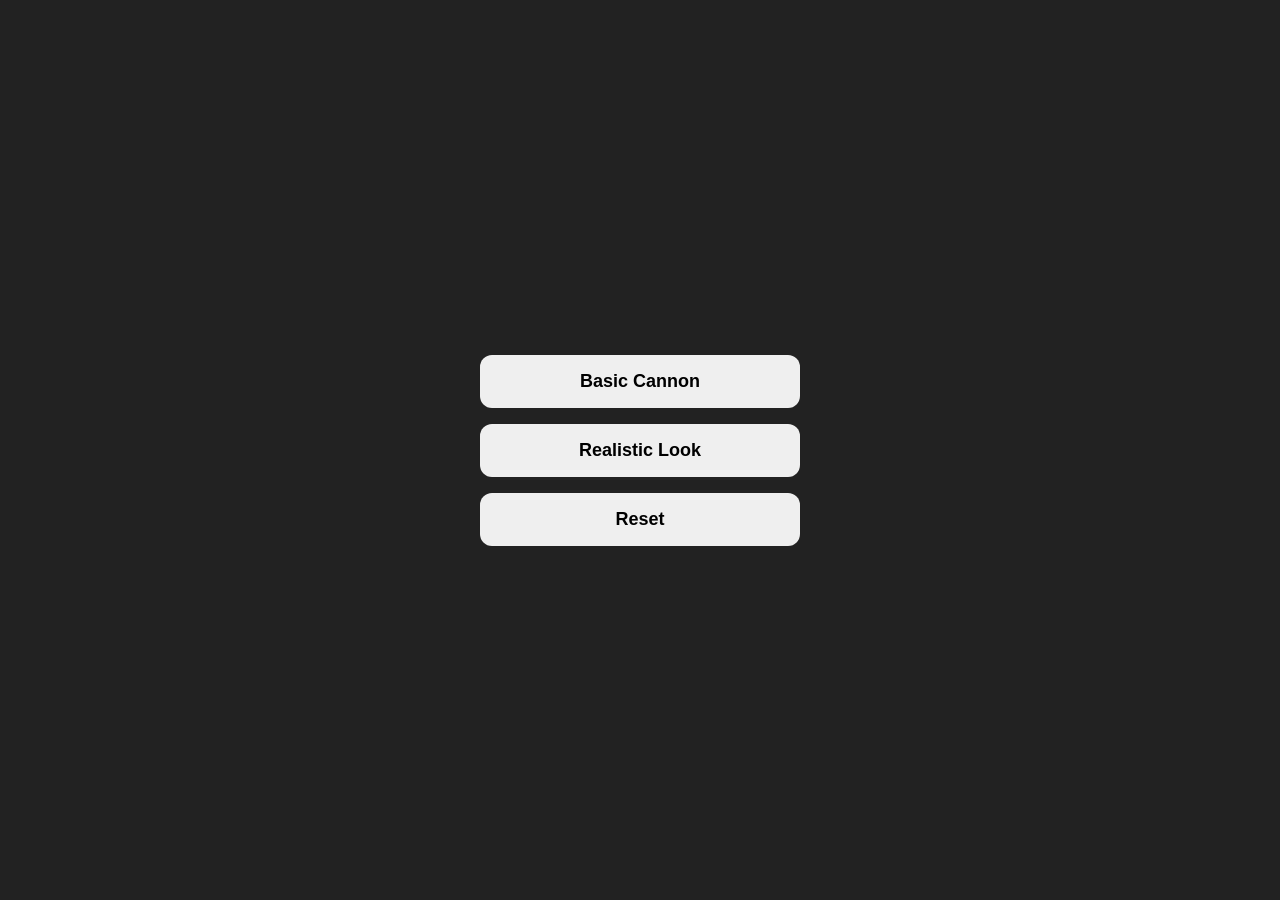
<file: confetti-test.html>
<!DOCTYPE html>
<html lang="en">
<head>
  <meta charset="UTF-8">
  <meta name="viewport"
        content="width=device-width, initial-scale=1.0, viewport-fit=cover">
  <title>BoxPusher Confetti Test</title>
  <style>
    html,
    body {
      margin: 0;
      width: 100%;
      height: 100%;
      overflow: hidden;
      font-family: sans-serif;
      background: #222;
    }
    body {
      display: flex;
      align-items: center;
      justify-content: center;
    }
    .panel {
      display: flex;
      flex-direction: column;
      gap: 16px;
      width: min(80vw, 320px);
    }
    button {
      border: 0;
      border-radius: 12px;
      padding: 16px;
      font-size: 18px;
      font-weight: bold;
      cursor: pointer;
    }
  </style>
</head>
<body>
  <div class="panel">
    <button onclick="BoxPusherConfetti.playBasicConfetti()">
      Basic Cannon
    </button>
    <button onclick="BoxPusherConfetti.playVictoryConfetti()">
      Realistic Look
    </button>
    <button onclick="BoxPusherConfetti.reset()">
      Reset
    </button>
  </div>
  <!-- BoxPusher 专用彩纸引擎 -->
  <script src="confetti.js"></script>
</body>
</html>
</file>
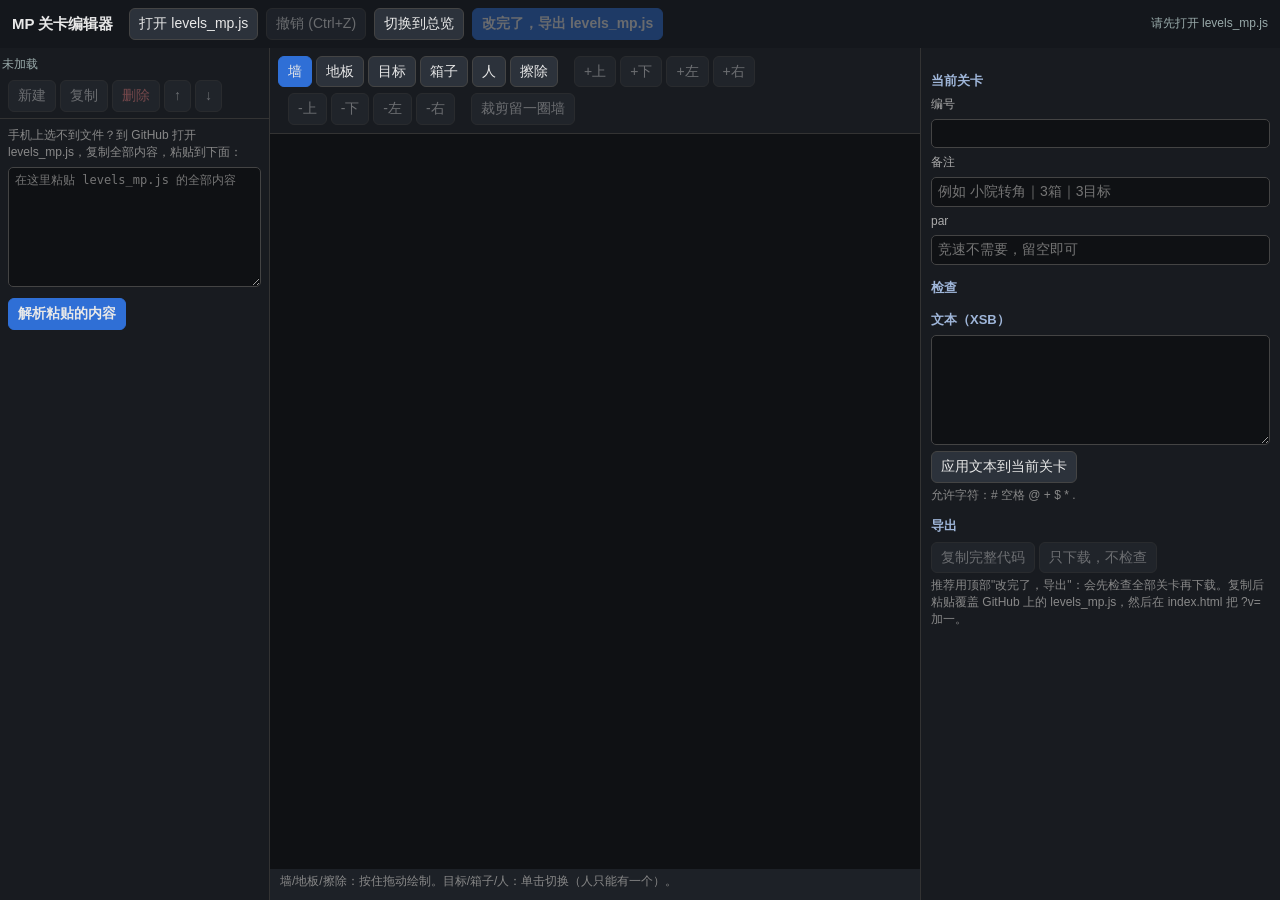
<file: levels_mp_editor.html>
<!DOCTYPE html>
<html lang="zh-CN">
<head>
<meta charset="utf-8">
<meta name="viewport" content="width=device-width,initial-scale=1">
<title>MP 关卡编辑器</title>
<style>
*{box-sizing:border-box}
body{margin:0;font:14px/1.4 -apple-system,BlinkMacSystemFont,"PingFang SC",sans-serif;background:#1d2127;color:#e8e8e8;height:100vh;display:flex;flex-direction:column}
header{padding:8px 12px;background:#14171c;display:flex;gap:8px;align-items:center;flex-wrap:wrap}
header h1{font-size:15px;margin:0 8px 0 0}
#status{color:#9aa;font-size:12px;margin-left:auto;max-width:520px}
main{flex:1;display:flex;min-height:0}
aside{width:270px;display:flex;flex-direction:column;border-right:1px solid #333;background:#181b20;min-height:0}
#tocWrap{flex:1;overflow:auto;padding:0 8px 8px}
#tocSum{font-size:12px;color:#9aa;padding:8px 2px}
.tierHead{position:sticky;top:0;background:#181b20;padding:8px 2px 4px;font-weight:600;color:#9fb6d9;border-bottom:1px solid #2a2f37;z-index:1}
.lv{padding:5px 8px;cursor:pointer;border-radius:4px;display:flex;justify-content:space-between;gap:6px}
.lv:hover{background:#262b33}
.lv.sel{background:#2f6fd6}
.lv small{color:#9aa}
.lv.sel small{color:#dde}
#center{flex:1;display:flex;flex-direction:column;min-width:0}
#toolbar{padding:8px;display:flex;flex-wrap:wrap;gap:6px;border-bottom:1px solid #333;background:#181b20}
#stage{flex:1;min-height:220px;position:relative;overflow:auto;display:flex;align-items:center;justify-content:center;background:#0f1114}
#overview{flex:1;overflow:auto;padding:12px;display:none;background:#0f1114;align-content:flex-start}
#overview.show{display:grid;grid-template-columns:repeat(auto-fill,minmax(200px,1fr));gap:12px}
#stage.hide{display:none}
.card{background:#181b20;border:1px solid #2a2f37;border-radius:8px;padding:8px;cursor:pointer;display:flex;flex-direction:column;gap:6px}
.card:hover{border-color:#2f6fd6}
.card .thumb{display:flex;align-items:center;justify-content:center;min-height:90px;background:#0f1114;border-radius:4px}
.card .t{font-weight:600}
.card .s{font-size:12px;color:#9aa;white-space:nowrap;overflow:hidden;text-overflow:ellipsis}
canvas{display:block;touch-action:none;cursor:crosshair}
#right{width:360px;overflow:auto;border-left:1px solid #333;padding:10px;background:#181b20}
button{background:#2c323b;color:#e8e8e8;border:1px solid #444;border-radius:6px;padding:5px 9px;cursor:pointer;font:inherit}
button:hover{background:#384049}
button:disabled{opacity:.4;cursor:default}
button.on{background:#2f6fd6;border-color:#2f6fd6}
button.danger{color:#ff8a8a}
button.primary{background:#2f6fd6;border-color:#2f6fd6;font-weight:600}
input,select,textarea{background:#0f1114;color:#e8e8e8;border:1px solid #444;border-radius:5px;padding:4px 6px;font:inherit;width:100%}
textarea{font-family:ui-monospace,Menlo,monospace;font-size:12px;min-height:110px;white-space:pre}
.row{display:flex;gap:6px;align-items:center;margin:6px 0;flex-wrap:wrap}
.row>*{flex:1 1 auto}
label{font-size:12px;color:#aaa}
h3{font-size:13px;margin:14px 0 6px;color:#9fb6d9}
#msgs div{margin:3px 0}
.hint{color:#888;font-size:12px;margin:4px 0}
.grp{display:flex;gap:4px;flex-wrap:wrap}
#stats{font-family:ui-monospace,Menlo,monospace;font-size:12px;color:#cfd8e3}
.ok{color:#7bd88f}.warn{color:#ffb86b}.err{color:#ff7b7b}
@media(max-width:900px){main{flex-direction:column}aside,#right{width:auto;max-height:42vh;border:0;border-top:1px solid #333}}
</style>
</head>
<body>
<header>
  <h1>MP 关卡编辑器</h1>
  <button id="btnOpen">打开 levels_mp.js</button>
  <input id="fileIn" type="file" style="display:none">
  <button id="btnUndo">撤销 (Ctrl+Z)</button>
  <button id="btnView">切换到总览</button>
  <button id="btnExport" class="primary">改完了，导出 levels_mp.js</button>
  <span id="status"></span>
</header>
<main>
<aside>
  <div id="tocSum"></div>
  <div class="grp" style="padding:0 8px 6px">
    <button id="btnNew">新建</button>
    <button id="btnDup">复制</button>
    <button id="btnDel" class="danger">删除</button>
    <button id="btnUp">↑</button>
    <button id="btnDown">↓</button>
  </div>
  <div id="pastePanel" style="padding:8px;display:none;border-top:1px solid #333">
    <div class="hint" style="margin:0 0 6px">手机上选不到文件？到 GitHub 打开 levels_mp.js，复制全部内容，粘贴到下面：</div>
    <textarea id="pasteTxt" spellcheck="false" placeholder="在这里粘贴 levels_mp.js 的全部内容" style="min-height:120px"></textarea>
    <div class="grp" style="margin-top:6px"><button id="btnPaste" class="primary">解析粘贴的内容</button></div>
  </div>
  <div id="tocWrap"></div>
</aside>

<div id="center">
  <div id="toolbar">
    <div class="grp">
      <button data-tool="wall" class="on">墙</button>
      <button data-tool="floor">地板</button>
      <button data-tool="goal">目标</button>
      <button data-tool="box">箱子</button>
      <button data-tool="player">人</button>
      <button data-tool="erase">擦除</button>
    </div>
    <div class="grp" style="margin-left:10px">
      <button id="expT">+上</button><button id="expB">+下</button><button id="expL">+左</button><button id="expR">+右</button>
    </div>
    <div class="grp" style="margin-left:10px">
      <button id="shT">-上</button><button id="shB">-下</button><button id="shL">-左</button><button id="shR">-右</button>
    </div>
    <button id="btnTrim" style="margin-left:10px">裁剪留一圈墙</button>
  </div>
  <div id="stage"><canvas id="cv"></canvas></div>
  <div id="overview"></div>
  <div class="hint" id="tip" style="padding:0 10px 6px">墙/地板/擦除：按住拖动绘制。目标/箱子/人：单击切换（人只能有一个）。</div>
</div>

<div id="right">
  <h3>当前关卡</h3>
  <div class="row"><label style="flex:0 0 40px">编号</label><input id="inId"></div>
  <div class="row"><label style="flex:0 0 40px">备注</label><input id="inNote" placeholder="例如 小院转角｜3箱｜3目标"></div>
  <div class="row"><label style="flex:0 0 40px">par</label><input id="inPar" type="number" placeholder="竞速不需要，留空即可"></div>
  <div id="stats"></div>
  <h3>检查</h3>
  <div id="msgs"></div>

  <h3>文本（XSB）</h3>
  <textarea id="xsbTxt" spellcheck="false"></textarea>
  <div class="grp"><button id="btnApplyTxt">应用文本到当前关卡</button></div>
  <div class="hint">允许字符：# 空格 @ + $ * .</div>

  <h3>导出</h3>
  <div class="grp">
    <button id="btnCopy">复制完整代码</button>
    <button id="btnDownload">只下载，不检查</button>
  </div>
  <div class="hint">推荐用顶部"改完了，导出"：会先检查全部关卡再下载。复制后粘贴覆盖 GitHub 上的 levels_mp.js，然后在 index.html 把 ?v= 加一。</div>
</div>
</main>

<script>
/*CORE-START*/
/*CORE-START*/
function esc(s){return String(s).replace(/\\/g,'\\\\').replace(/'/g,"\\'");}
function extractNotes(src){
  const map={}; const re=/id:\s*'([^']+)'\s*,?\s*\n\s*\/\/\s*([^\n]*)/g; let m;
  while((m=re.exec(src))) map[m[1]]=m[2].trim();
  return map;
}
function parsePack(src){
  const mm=/^window\.MP_LEVEL_PACK\s*=/m.exec(src);
  const idx=mm?mm.index:-1;
  if(idx<0) throw new Error('找不到 window.MP_LEVEL_PACK');
  const header=src.slice(0,idx);
  const pack=new Function('window',src.slice(idx)+'\nreturn window.MP_LEVEL_PACK;')({});
  if(!pack||!Array.isArray(pack.tiers)) throw new Error('格式不对：没有 tiers');
  const notes=extractNotes(src);
  return {header, version:pack.version||1, tiers:pack.tiers.map(t=>({
    key:t.key, name:t.name||{zh:t.key,en:t.key},
    levels:(t.levels||[]).map(l=>({id:l.id, note:notes[l.id]||'', par:l.par, xsb:String(l.xsb).replace(/\r/g,'')}))
  }))};
}
function xsbToModel(xsb){
  const rows=String(xsb).replace(/\r/g,'').split('\n');
  const H=rows.length, W=Math.max(1,...rows.map(r=>r.length));
  const cells=[];
  for(let y=0;y<H;y++)for(let x=0;x<W;x++){
    const c=rows[y][x]||' ';
    cells.push({w:c==='#', g:'.*+'.includes(c), b:'$*'.includes(c), p:'@+'.includes(c)});
  }
  return {W,H,cells};
}
function modelToXsb(m){
  const out=[];
  for(let y=0;y<m.H;y++){
    let s='';
    for(let x=0;x<m.W;x++){
      const c=m.cells[y*m.W+x];
      if(c.w) s+='#';
      else if(c.p) s+=c.g?'+':'@';
      else if(c.b) s+=c.g?'*':'$';
      else s+=c.g?'.':' ';
    }
    out.push(s);
  }
  return out.join('\n');
}
function emptyModel(W,H){
  const cells=[]; for(let i=0;i<W*H;i++) cells.push({w:true,g:false,b:false,p:false});
  return {W,H,cells};
}
function trimModel(m){
  let x0=Infinity,y0=Infinity,x1=-1,y1=-1;
  for(let y=0;y<m.H;y++)for(let x=0;x<m.W;x++){
    if(!m.cells[y*m.W+x].w){x0=Math.min(x0,x);y0=Math.min(y0,y);x1=Math.max(x1,x);y1=Math.max(y1,y);}
  }
  if(x1<0) return emptyModel(5,5);
  const W=x1-x0+3, H=y1-y0+3, n=emptyModel(W,H);
  for(let y=y0;y<=y1;y++)for(let x=x0;x<=x1;x++) n.cells[(y-y0+1)*W+(x-x0+1)]={...m.cells[y*m.W+x]};
  return n;
}
function expandModel(m,side){
  const dx=side==='L'?1:0, dy=side==='T'?1:0;
  const W=m.W+((side==='L'||side==='R')?1:0), H=m.H+((side==='T'||side==='B')?1:0);
  const n=emptyModel(W,H);
  for(let y=0;y<m.H;y++)for(let x=0;x<m.W;x++) n.cells[(y+dy)*W+(x+dx)]={...m.cells[y*m.W+x]};
  return n;
}
function shrinkModel(m,side){
  let x0=0,x1=m.W-1,y0=0,y1=m.H-1;
  if(side==='L')x0++; if(side==='R')x1--; if(side==='T')y0++; if(side==='B')y1--;
  for(let y=0;y<m.H;y++)for(let x=0;x<m.W;x++){
    const out=x<x0||x>x1||y<y0||y>y1;
    if(out&&!m.cells[y*m.W+x].w) return null;
  }
  if(x1<x0||y1<y0) return null;
  // 缩小后新的边缘行/列必须全是墙，否则会露出地板
  for(let y=y0;y<=y1;y++)for(let x=x0;x<=x1;x++){
    const onEdge=(side==='L'&&x===x0)||(side==='R'&&x===x1)||(side==='T'&&y===y0)||(side==='B'&&y===y1);
    if(onEdge&&!m.cells[y*m.W+x].w) return null;
  }
  const cells=[];
  for(let y=y0;y<=y1;y++)for(let x=x0;x<=x1;x++) cells.push({...m.cells[y*m.W+x]});
  return {W:x1-x0+1,H:y1-y0+1,cells};
}
function validate(m){
  const msgs=[]; let players=0,boxes=0,goals=0,start=null;
  for(let y=0;y<m.H;y++)for(let x=0;x<m.W;x++){
    const c=m.cells[y*m.W+x];
    if(c.p&&!c.w){players++; start=start||[x,y];}
    if(c.b&&!c.w) boxes++;
    if(c.g&&!c.w) goals++;
  }
  let leak=false, reach=new Set();
  if(start){
    const st=[start]; reach.add(start[1]*m.W+start[0]);
    while(st.length){
      const [x,y]=st.pop();
      if(x===0||y===0||x===m.W-1||y===m.H-1) leak=true;
      for(const [dx,dy] of [[1,0],[-1,0],[0,1],[0,-1]]){
        const nx=x+dx, ny=y+dy;
        if(nx<0||ny<0||nx>=m.W||ny>=m.H) continue;
        const i=ny*m.W+nx;
        if(m.cells[i].w||reach.has(i)) continue;
        reach.add(i); st.push([nx,ny]);
      }
    }
  }
  if(players!==1) msgs.push({t:'err',s:`人的数量是 ${players}，必须正好 1 个`});
  if(boxes!==goals) msgs.push({t:'err',s:`箱子 ${boxes} 个，目标 ${goals} 个，数量要相等`});
  if(boxes===0) msgs.push({t:'warn',s:'没有箱子'});
  if(leak) msgs.push({t:'err',s:'人能走到地图边缘，围墙有缺口'});
  let unreach=0;
  for(let y=0;y<m.H;y++)for(let x=0;x<m.W;x++){
    const c=m.cells[y*m.W+x];
    if(!c.w&&(c.b||c.g)&&!reach.has(y*m.W+x)) unreach++;
  }
  if(unreach) msgs.push({t:'warn',s:`有 ${unreach} 个箱子或目标人走不到（可能是孤立区域）`});
  const ok=!msgs.some(x=>x.t==='err');
  if(ok) msgs.unshift({t:'ok',s:'检查通过'});
  return {msgs,players,boxes,goals,ok};
}
function serializePack(p){
  const header=p.header&&p.header.trim()?p.header:'/* levels_mp.js */\n';
  let s=header+'window.MP_LEVEL_PACK = {\n  version: '+p.version+',\n  tiers: [\n';
  p.tiers.forEach((t,ti)=>{
    s+='    {\n      key: \''+esc(t.key)+'\',\n      name: { zh: \''+esc(t.name.zh)+'\', en: \''+esc(t.name.en)+'\' },\n      levels: [\n';
    t.levels.forEach((l,li)=>{
      s+='        {\n          id: \''+esc(l.id)+'\',\n';
      if(l.note) s+='          // '+String(l.note).replace(/[\r\n]+/g,' ')+'\n';
      if(l.par!==undefined&&l.par!==null&&l.par!=='') s+='          par: '+Number(l.par)+',\n';
      s+='          xsb: [\n';
      s+=l.xsb.split('\n').map(r=>'            \''+esc(r)+'\'').join(',\n')+'\n';
      s+='          ].join(\'\\n\')\n        }'+(li<t.levels.length-1?',':'')+'\n';
    });
    s+='      ]\n    }'+(ti<p.tiers.length-1?',':'')+'\n';
  });
  s+='  ]\n};\n';
  return s;
}
/*CORE-END*/
/*CORE-END*/

// ===== 界面状态 =====
const S={pack:null,ti:0,li:0,tool:'wall',hist:[],cs:24,m:null,view:'edit'};
const $=id=>document.getElementById(id);
const cv=$('cv'), stage=$('stage'), overview=$('overview');
const DRAG=new Set(['wall','floor','erase']);
const DEF_CS_MIN=10, DEF_CS_MAX=48;

function setStatus(t,cls){const el=$('status');el.textContent=t;el.style.color=cls==='err'?'#ff7b7b':cls==='ok'?'#7bd88f':'#9aa';}
function tier(){return S.pack?S.pack.tiers[S.ti]:null;}
function cur(){const t=tier();return t&&t.levels[S.li]?t.levels[S.li]:null;}
function clampSel(){const t=tier();if(!t){S.li=0;return;} if(S.li>=t.levels.length)S.li=Math.max(0,t.levels.length-1);}
function allLevels(){ const out=[]; if(S.pack) S.pack.tiers.forEach((t,ti)=>t.levels.forEach((l,li)=>out.push({l,ti,li,t}))); return out; }

// ===== 撤销 =====
function undo(){ const h=S.hist.pop(); if(!h)return; h.ref.xsb=h.xsb; refresh(); setStatus('已撤销','ok'); }

// ===== 修改当前关卡 =====
function mutate(fn){
  const lv=cur(); if(!lv) return;
  const m=xsbToModel(lv.xsb); const res=fn(m);
  if(res===null){ setStatus('缩小会让边缘露出地板或删掉内容，已取消','err'); return; }
  const nx=modelToXsb(res||m);
  if(nx!==lv.xsb){ S.hist.push({ref:lv,xsb:lv.xsb}); if(S.hist.length>200)S.hist.shift(); lv.xsb=nx; }
  refresh();
}
function applyTool(m,x,y,tool){
  const c=m.cells[y*m.W+x];
  switch(tool){
    case 'wall': c.w=true; c.g=c.b=c.p=false; break;
    case 'floor': c.w=false; break;
    case 'erase': c.w=false; c.g=c.b=c.p=false; break;
    case 'goal': c.w=false; c.g=!c.g; break;
    case 'box': if(c.w||c.p) break; c.b=!c.b; break;
    case 'player': if(c.w) break; m.cells.forEach(k=>k.p=false); c.p=true; c.b=false; break;
  }
  return m;
}

// ===== 绘制（编辑区和总览缩略图共用）=====
function drawModel(g,m,cs,dpr){
  for(let y=0;y<m.H;y++)for(let x=0;x<m.W;x++){
    const c=m.cells[y*m.W+x], px=x*cs, py=y*cs;
    g.fillStyle=c.w?'#2a2f37':'#efe9dc'; g.fillRect(px,py,cs,cs);
    g.strokeStyle='rgba(0,0,0,.12)'; g.strokeRect(px+.5,py+.5,cs-1,cs-1);
    if(!c.w&&c.g){ g.strokeStyle='#d33'; g.lineWidth=Math.max(1,cs*.08); g.beginPath(); g.arc(px+cs/2,py+cs/2,cs*.2,0,Math.PI*2); g.stroke(); g.lineWidth=1; }
    if(!c.w&&c.b){ g.fillStyle=c.g?'#7fbf5a':'#c8893a'; g.fillRect(px+cs*.12,py+cs*.12,cs*.76,cs*.76); g.strokeStyle='#5a3a10'; g.strokeRect(px+cs*.12,py+cs*.12,cs*.76,cs*.76); }
    if(!c.w&&c.p){ g.fillStyle='#2f6fd6'; g.beginPath(); g.arc(px+cs/2,py+cs/2,cs*.34,0,Math.PI*2); g.fill(); if(cs>=14){ g.fillStyle='#fff'; g.font='bold '+Math.floor(cs*.36)+'px sans-serif'; g.textAlign='center'; g.textBaseline='middle'; g.fillText('人',px+cs/2,py+cs/2+1);} }
  }
}
function draw(){
  const lv=cur(); const dpr=window.devicePixelRatio||1;
  if(!lv){ cv.width=cv.height=0; cv.style.width=cv.style.height='0px'; S.m=null; return; }
  const m=xsbToModel(lv.xsb); S.m=m;
  const sw=stage.clientWidth-24, sh=stage.clientHeight-24;
  const cs=Math.max(DEF_CS_MIN,Math.min(DEF_CS_MAX,Math.floor(Math.min(sw/m.W,sh/m.H))));
  S.cs=cs;
  cv.style.width=m.W*cs+'px'; cv.style.height=m.H*cs+'px';
  cv.width=m.W*cs*dpr; cv.height=m.H*cs*dpr;
  const g=cv.getContext('2d'); g.setTransform(dpr,0,0,dpr,0,0);
  drawModel(g,m,cs);
}
function cellAt(e){
  const r=cv.getBoundingClientRect();
  const x=Math.floor((e.clientX-r.left)/S.cs), y=Math.floor((e.clientY-r.top)/S.cs);
  if(!S.m||x<0||y<0||x>=S.m.W||y>=S.m.H) return null;
  return {x,y};
}

// ===== 画布绘制手势 =====
let drawing=false, lastKey=null, strokeLv=null, strokeBefore=null;
cv.addEventListener('pointerdown',e=>{
  const c=cellAt(e); const lv=cur(); if(!c||!lv) return;
  cv.setPointerCapture(e.pointerId);
  drawing=true; lastKey=null; strokeLv=lv; strokeBefore=lv.xsb;
  paintAt(c.x,c.y);
});
cv.addEventListener('pointermove',e=>{
  if(!drawing||!DRAG.has(S.tool)) return;
  const c=cellAt(e); if(!c) return;
  paintAt(c.x,c.y);
});
function endStroke(){
  if(!drawing) return; drawing=false;
  if(strokeLv && strokeLv.xsb!==strokeBefore){ S.hist.push({ref:strokeLv,xsb:strokeBefore}); if(S.hist.length>200)S.hist.shift(); }
  strokeLv=null; refresh();
}
cv.addEventListener('pointerup',endStroke);
cv.addEventListener('pointercancel',endStroke);
function paintAt(x,y){
  const key=x+','+y;
  if(DRAG.has(S.tool)&&key===lastKey) return;
  if(!DRAG.has(S.tool)&&lastKey!==null) return;
  lastKey=key;
  const lv=strokeLv||cur(); if(!lv) return;
  const m=xsbToModel(lv.xsb);
  applyTool(m,x,y,S.tool);
  lv.xsb=modelToXsb(m);
  refresh();
}

// ===== 目录（全部地图）=====
function levelStatus(l){ const v=validate(xsbToModel(l.xsb)); return v; }
function renderToc(){
  const wrap=$('tocWrap'); wrap.innerHTML='';
  if(!S.pack){ $('tocSum').textContent='未加载'; return; }
  let total=0, okc=0;
  S.pack.tiers.forEach((t,ti)=>{
    const h=document.createElement('div'); h.className='tierHead';
    h.textContent=(t.name.zh||t.key)+'　'+t.levels.length+' 关';
    wrap.appendChild(h);
    t.levels.forEach((l,li)=>{
      total++;
      const m=xsbToModel(l.xsb), v=levelStatus(l); if(v.ok) okc++;
      const d=document.createElement('div');
      d.className='lv'+(ti===S.ti&&li===S.li?' sel':'');
      const a=document.createElement('span'); a.textContent=l.id;
      const b=document.createElement('small'); b.textContent=m.W+'×'+m.H+' · '+v.boxes+'箱 '+(v.ok?'✓':'!');
      d.appendChild(a); d.appendChild(b);
      d.onclick=()=>{ S.ti=ti; S.li=li; setView('edit'); refresh(); };
      wrap.appendChild(d);
    });
  });
  $('tocSum').textContent='共 '+total+' 关 · 检查通过 '+okc+' 关'+(total-okc?' · 待修 '+(total-okc)+' 关':'');
}

// ===== 总览 =====
function renderOverview(){
  overview.innerHTML='';
  if(!S.pack) return;
  S.pack.tiers.forEach((t,ti)=>{
    const head=document.createElement('div');
    head.style.cssText='grid-column:1/-1;font-weight:600;color:#9fb6d9;padding-top:4px';
    head.textContent=(t.name.zh||t.key)+'（'+t.levels.length+' 关）';
    overview.appendChild(head);
    t.levels.forEach((l,li)=>{
      const m=xsbToModel(l.xsb), v=levelStatus(l);
      const card=document.createElement('div'); card.className='card';
      const th=document.createElement('div'); th.className='thumb';
      const c=document.createElement('canvas');
      const cs=Math.max(4,Math.min(12,Math.floor(180/Math.max(m.W,m.H))));
      const dpr=window.devicePixelRatio||1;
      c.style.width=m.W*cs+'px'; c.style.height=m.H*cs+'px';
      c.width=m.W*cs*dpr; c.height=m.H*cs*dpr;
      const g=c.getContext('2d'); g.setTransform(dpr,0,0,dpr,0,0); drawModel(g,m,cs);
      th.appendChild(c);
      const t1=document.createElement('div'); t1.className='t'; t1.textContent=l.id+'　'+m.W+'×'+m.H;
      const s1=document.createElement('div'); s1.className='s'; s1.textContent=(l.note||'（无备注）')+'  ·  '+v.boxes+'箱';
      const s2=document.createElement('div'); s2.className=v.ok?'ok':'err'; s2.textContent=v.ok?'✓ 检查通过':'✗ '+(v.msgs.find(x=>x.t==='err')||{s:'有问题'}).s;
      card.append(th,t1,s1,s2);
      card.onclick=()=>{ S.ti=ti; S.li=li; setView('edit'); refresh(); };
      overview.appendChild(card);
    });
  });
}
function setView(v){
  S.view=v;
  const edit=v==='edit';
  stage.classList.toggle('hide',!edit);
  overview.classList.toggle('show',!edit);
  document.querySelectorAll('#toolbar').forEach(el=>el.style.display=edit?'flex':'none');
  $('tip').style.display=edit?'block':'none';
  $('btnView').textContent=edit?'切换到总览':'回到编辑';
  if(!edit) renderOverview();
}
$('btnView').onclick=()=>{ setView(S.view==='edit'?'overview':'edit'); refresh(); };

// ===== 右侧编辑面板 =====
function renderMeta(){
  const lv=cur(); const dis=!lv;
  ['inId','inNote','inPar','xsbTxt'].forEach(id=>$(id).disabled=dis);
  if(!lv){ $('inId').value=$('inNote').value=$('inPar').value=$('xsbTxt').value=''; return; }
  if(document.activeElement!==$('inId')) $('inId').value=lv.id||'';
  if(document.activeElement!==$('inNote')) $('inNote').value=lv.note||'';
  if(document.activeElement!==$('inPar')) $('inPar').value=(lv.par===undefined||lv.par===null)?'':lv.par;
  if(document.activeElement!==$('xsbTxt')) $('xsbTxt').value=lv.xsb;
}
function renderVal(){
  const box=$('msgs'); box.innerHTML='';
  const lv=cur(); if(!lv){ $('stats').textContent=''; return; }
  const m=xsbToModel(lv.xsb), v=validate(m);
  $('stats').textContent=m.W+' × '+m.H+'   箱 '+v.boxes+'   目标 '+v.goals+'   人 '+v.players;
  v.msgs.forEach(x=>{const d=document.createElement('div');d.className=x.t==='ok'?'ok':x.t==='warn'?'warn':'err';d.textContent=(x.t==='ok'?'✓ ':x.t==='warn'?'! ':'✗ ')+x.s;box.appendChild(d);});
}
function refresh(){
  clampSel();
  renderToc(); renderMeta(); renderVal(); updatePastePanel();
  if(S.view==='edit') draw(); else renderOverview();
  $('btnUndo').disabled=S.hist.length===0;
  ['btnNew','btnDup','btnDel','btnUp','btnDown','btnCopy','btnDownload','btnExport'].forEach(id=>$(id).disabled=!S.pack);
  ['expT','expB','expL','expR','shT','shB','shL','shR','btnTrim'].forEach(id=>$(id).disabled=!cur());
}

// ===== 关卡增删 =====
function nextId(t){
  const pref=t.key==='easy'?'MPE-':t.key==='normal'?'MPN-':(t.key.toUpperCase()+'-');
  const used=new Set(); S.pack.tiers.forEach(tt=>tt.levels.forEach(l=>used.add(l.id)));
  let max=0; t.levels.forEach(l=>{ if(l.id.startsWith(pref)){ const n=parseInt(l.id.slice(pref.length),10); if(n>max)max=n; } });
  let id; do{ max++; id=pref+String(max).padStart(2,'0'); }while(used.has(id));
  return id;
}
$('btnNew').onclick=()=>{
  if(!S.pack)return; const t=tier();
  const m=emptyModel(7,7);
  for(let y=1;y<6;y++)for(let x=1;x<6;x++) m.cells[y*7+x].w=false;
  m.cells[1*7+1].p=true; m.cells[2*7+2].b=true; m.cells[2*7+3].g=true;
  t.levels.push({id:nextId(t),note:'',par:undefined,xsb:modelToXsb(m)});
  S.li=t.levels.length-1; setView('edit'); refresh(); setStatus('已新建关卡，记得改编号和备注','ok');
};
$('btnDup').onclick=()=>{
  const lv=cur(); if(!lv)return; const t=tier();
  const copy={id:'',note:lv.note,par:undefined,xsb:lv.xsb};
  t.levels.splice(S.li+1,0,copy); copy.id=nextId(t); S.li++; refresh(); setStatus('已复制，编号已自动分配','ok');
};
$('btnDel').onclick=()=>{
  const lv=cur(); if(!lv)return; const t=tier();
  if(!confirm('删除关卡 '+lv.id+' ？')) return;
  t.levels.splice(S.li,1); refresh(); setStatus('已删除','ok');
};
$('btnUp').onclick=()=>{const t=tier(); if(!t||S.li<=0)return; [t.levels[S.li-1],t.levels[S.li]]=[t.levels[S.li],t.levels[S.li-1]]; S.li--; refresh();};
$('btnDown').onclick=()=>{const t=tier(); if(!t||S.li>=t.levels.length-1)return; [t.levels[S.li+1],t.levels[S.li]]=[t.levels[S.li],t.levels[S.li+1]]; S.li++; refresh();};

// ===== 事件绑定 =====
document.querySelectorAll('[data-tool]').forEach(b=>b.onclick=()=>{
  S.tool=b.dataset.tool;
  document.querySelectorAll('[data-tool]').forEach(x=>x.classList.toggle('on',x===b));
});
$('expT').onclick=()=>mutate(m=>expandModel(m,'T'));
$('expB').onclick=()=>mutate(m=>expandModel(m,'B'));
$('expL').onclick=()=>mutate(m=>expandModel(m,'L'));
$('expR').onclick=()=>mutate(m=>expandModel(m,'R'));
$('shT').onclick=()=>mutate(m=>shrinkModel(m,'T'));
$('shB').onclick=()=>mutate(m=>shrinkModel(m,'B'));
$('shL').onclick=()=>mutate(m=>shrinkModel(m,'L'));
$('shR').onclick=()=>mutate(m=>shrinkModel(m,'R'));
$('btnTrim').onclick=()=>mutate(m=>trimModel(m));
$('btnUndo').onclick=undo;
document.addEventListener('keydown',e=>{
  if((e.ctrlKey||e.metaKey)&&e.key.toLowerCase()==='z'&&!/INPUT|TEXTAREA|SELECT/.test(document.activeElement.tagName)){e.preventDefault();undo();}
});
$('inId').oninput=e=>{const lv=cur(); if(lv){lv.id=e.target.value.trim(); renderToc();}};
$('inNote').oninput=e=>{const lv=cur(); if(lv){lv.note=e.target.value;}};
$('inPar').oninput=e=>{const lv=cur(); if(lv){lv.par=e.target.value===''?undefined:Number(e.target.value);}};
$('btnApplyTxt').onclick=()=>{
  const lv=cur(); if(!lv)return;
  const raw=$('xsbTxt').value.replace(/\r/g,'').replace(/\s+$/,'');
  if(/[^#\s@+$*.]/.test(raw)){ setStatus('文本里有不认识的字符（允许：# 空格 @ + $ * .）','err'); return; }
  const rows=raw.split('\n'); const W=Math.max(...rows.map(r=>r.length));
  S.hist.push({ref:lv,xsb:lv.xsb}); lv.xsb=rows.map(r=>r.padEnd(W,' ')).join('\n');
  refresh(); setStatus('已应用文本','ok');
};

// ===== 导出 =====
function outputCode(){ return S.pack?serializePack(S.pack):''; }
function downloadText(name,text){
  const a=document.createElement('a');
  a.href=URL.createObjectURL(new Blob([text],{type:'text/javascript'})); a.download=name; a.click();
  setTimeout(()=>URL.revokeObjectURL(a.href),2000);
}
function copyText(t){
  if(navigator.clipboard&&window.isSecureContext){return navigator.clipboard.writeText(t);}
  const ta=document.createElement('textarea');ta.value=t;document.body.appendChild(ta);ta.select();
  try{document.execCommand('copy');}finally{document.body.removeChild(ta);} return Promise.resolve();
}
// 导出前全面检查：每关 validate + 编号重复
function checkAll(){
  const probs=[]; const seen={};
  allLevels().forEach(({l})=>{
    if(!l.id) probs.push('有一关没有编号');
    else { if(seen[l.id]) probs.push('编号重复：'+l.id); seen[l.id]=1; }
    const v=validate(xsbToModel(l.xsb));
    if(!v.ok) probs.push((l.id||'?')+'：'+v.msgs.filter(x=>x.t==='err').map(x=>x.s).join('；'));
  });
  return probs;
}
$('btnExport').onclick=()=>{
  if(!S.pack) return;
  const probs=checkAll(); const n=allLevels().length;
  if(probs.length){
    const show=probs.slice(0,8).join('\n')+(probs.length>8?'\n…（共 '+probs.length+' 个问题）':'');
    if(!confirm('检查发现问题：\n\n'+show+'\n\n仍然导出吗？')) return;
  }
  downloadText('levels_mp.js',outputCode());
  setStatus('已导出 levels_mp.js（共 '+n+' 关'+(probs.length?'，有 '+probs.length+' 个问题未修':'，全部通过')+'）', probs.length?'warn':'ok');
};
$('btnDownload').onclick=()=>{ if(!S.pack)return; downloadText('levels_mp.js',outputCode()); setStatus('已下载（未检查）','warn'); };
$('btnCopy').onclick=()=>{
  if(!S.pack)return; const t=outputCode();
  copyText(t).then(()=>setStatus('已复制全部代码，去 GitHub 覆盖 levels_mp.js 即可','ok')).catch(()=>setStatus('复制失败，请改用"导出"下载','err'));
};

// ===== 打开文件 =====
function loadPack(text,source){
  try{
    S.pack=parsePack(text); S.ti=0; S.li=0; S.hist=[];
    setView('overview'); refresh();
    $('pastePanel').style.display='none';
    setStatus('已打开'+source+'，共 '+allLevels().length+' 关。点左侧目录或总览里的卡片进入编辑','ok');
  }catch(err){ setStatus('打开失败：'+err.message+'（请确认是完整的 levels_mp.js）','err'); }
}
$('btnOpen').onclick=()=>$('fileIn').click();
$('fileIn').onchange=e=>{
  const f=e.target.files[0]; if(!f)return;
  const r=new FileReader();
  r.onload=()=>loadPack(r.result,'文件');
  r.onerror=()=>setStatus('读取文件失败','err');
  r.readAsText(f);
  e.target.value='';
};
$('btnPaste').onclick=()=>{
  const t=$('pasteTxt').value.trim();
  if(!t){ setStatus('粘贴框是空的','err'); return; }
  loadPack(t,'粘贴的内容');
};
function updatePastePanel(){ $('pastePanel').style.display=S.pack?'none':'block'; }

window.addEventListener('resize',()=>{ if(S.view==='edit') draw(); });
setView('edit');
refresh();
setStatus('请先打开 levels_mp.js');
</script>
</body>
</html>
</file>
